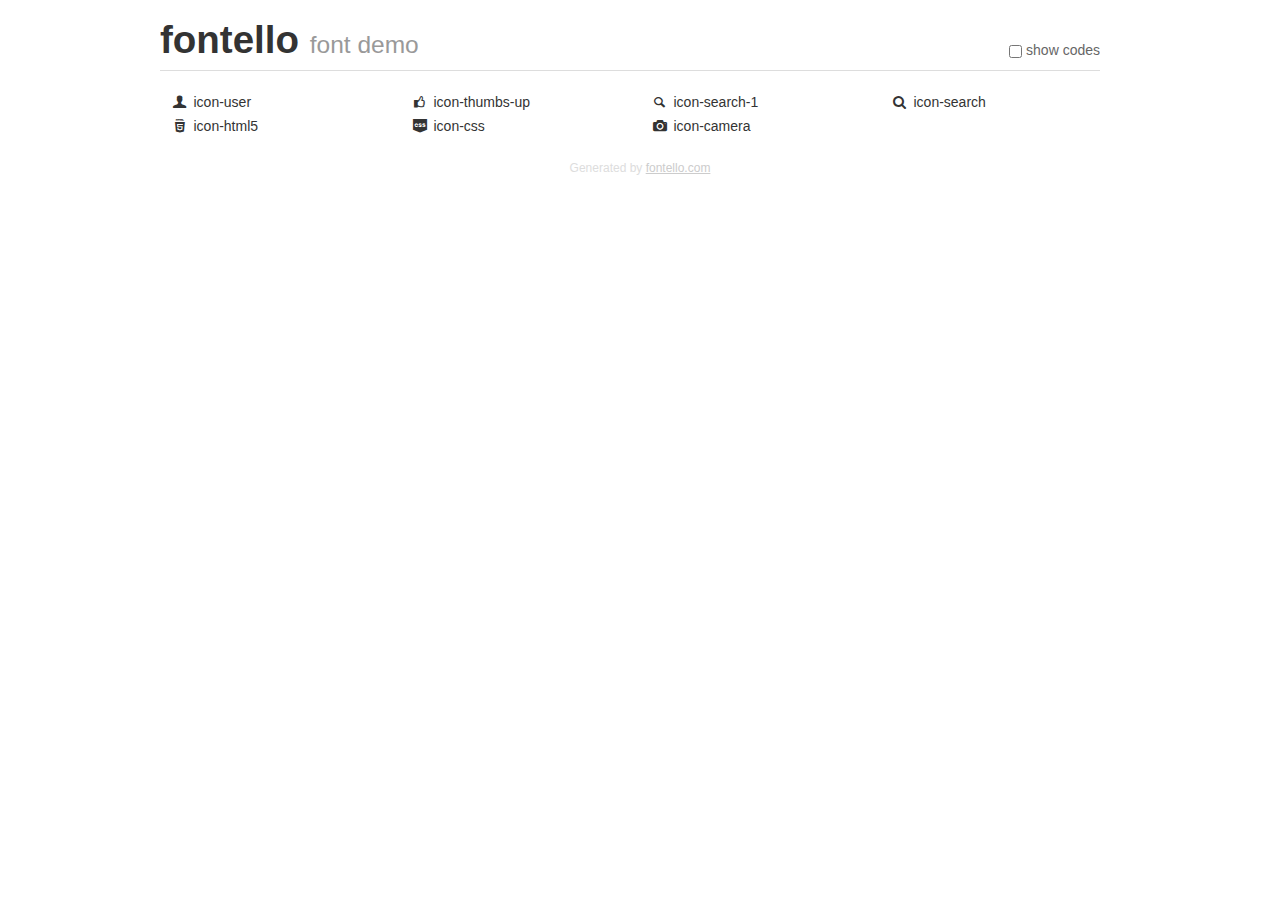
<file: css/fontello/demo.html>
<!DOCTYPE html>
<html>
  <head><!--[if lt IE 9]><script language="javascript" type="text/javascript" src="//html5shim.googlecode.com/svn/trunk/html5.js"></script><![endif]-->
    <meta charset="UTF-8"><style>/*
 * Bootstrap v2.2.1
 *
 * Copyright 2012 Twitter, Inc
 * Licensed under the Apache License v2.0
 * http://www.apache.org/licenses/LICENSE-2.0
 *
 * Designed and built with all the love in the world @twitter by @mdo and @fat.
 */
.clearfix {
  *zoom: 1;
}
.clearfix:before,
.clearfix:after {
  display: table;
  content: "";
  line-height: 0;
}
.clearfix:after {
  clear: both;
}
html {
  font-size: 100%;
  -webkit-text-size-adjust: 100%;
  -ms-text-size-adjust: 100%;
}
a:focus {
  outline: thin dotted #333;
  outline: 5px auto -webkit-focus-ring-color;
  outline-offset: -2px;
}
a:hover,
a:active {
  outline: 0;
}
button,
input,
select,
textarea {
  margin: 0;
  font-size: 100%;
  vertical-align: middle;
}
button,
input {
  *overflow: visible;
  line-height: normal;
}
button::-moz-focus-inner,
input::-moz-focus-inner {
  padding: 0;
  border: 0;
}
body {
  margin: 0;
  font-family: "Helvetica Neue", Helvetica, Arial, sans-serif;
  font-size: 14px;
  line-height: 20px;
  color: #333;
  background-color: #fff;
}
a {
  color: #08c;
  text-decoration: none;
}
a:hover {
  color: #005580;
  text-decoration: underline;
}
.row {
  margin-left: -20px;
  *zoom: 1;
}
.row:before,
.row:after {
  display: table;
  content: "";
  line-height: 0;
}
.row:after {
  clear: both;
}
[class*="span"] {
  float: left;
  min-height: 1px;
  margin-left: 20px;
}
.container,
.navbar-static-top .container,
.navbar-fixed-top .container,
.navbar-fixed-bottom .container {
  width: 940px;
}
.span12 {
  width: 940px;
}
.span11 {
  width: 860px;
}
.span10 {
  width: 780px;
}
.span9 {
  width: 700px;
}
.span8 {
  width: 620px;
}
.span7 {
  width: 540px;
}
.span6 {
  width: 460px;
}
.span5 {
  width: 380px;
}
.span4 {
  width: 300px;
}
.span3 {
  width: 220px;
}
.span2 {
  width: 140px;
}
.span1 {
  width: 60px;
}
[class*="span"].pull-right,
.row-fluid [class*="span"].pull-right {
  float: right;
}
.container {
  margin-right: auto;
  margin-left: auto;
  *zoom: 1;
}
.container:before,
.container:after {
  display: table;
  content: "";
  line-height: 0;
}
.container:after {
  clear: both;
}
p {
  margin: 0 0 10px;
}
.lead {
  margin-bottom: 20px;
  font-size: 21px;
  font-weight: 200;
  line-height: 30px;
}
small {
  font-size: 85%;
}
h1 {
  margin: 10px 0;
  font-family: inherit;
  font-weight: bold;
  line-height: 20px;
  color: inherit;
  text-rendering: optimizelegibility;
}
h1 small {
  font-weight: normal;
  line-height: 1;
  color: #999;
}
h1 {
  line-height: 40px;
}
h1 {
  font-size: 38.5px;
}
h1 small {
  font-size: 24.5px;
}
body {
  margin-top: 90px;
}
.header {
  position: fixed;
  top: 0;
  left: 50%;
  margin-left: -480px;
  background-color: #fff;
  border-bottom: 1px solid #ddd;
  padding-top: 10px;
  z-index: 10;
}
.footer {
  color: #ddd;
  font-size: 12px;
  text-align: center;
  margin-top: 20px;
}
.footer a {
  color: #ccc;
  text-decoration: underline;
}
.the-icons {
  font-size: 14px;
  line-height: 24px;
}
.switch {
  position: absolute;
  right: 0;
  bottom: 10px;
  color: #666;
}
.switch input {
  margin-right: 0.3em;
}
.codesOn .i-name {
  display: none;
}
.codesOn .i-code {
  display: inline;
}
.i-code {
  display: none;
}
@font-face {
      font-family: 'fontello';
      src: url('./font/fontello.eot?67380647');
      src: url('./font/fontello.eot?67380647#iefix') format('embedded-opentype'),
           url('./font/fontello.woff?67380647') format('woff'),
           url('./font/fontello.ttf?67380647') format('truetype'),
           url('./font/fontello.svg?67380647#fontello') format('svg');
      font-weight: normal;
      font-style: normal;
    }
     
     
    .demo-icon
    {
      font-family: "fontello";
      font-style: normal;
      font-weight: normal;
      speak: none;
     
      display: inline-block;
      text-decoration: inherit;
      width: 1em;
      margin-right: .2em;
      text-align: center;
      /* opacity: .8; */
     
      /* For safety - reset parent styles, that can break glyph codes*/
      font-variant: normal;
      text-transform: none;
     
      /* fix buttons height, for twitter bootstrap */
      line-height: 1em;
     
      /* Animation center compensation - margins should be symmetric */
      /* remove if not needed */
      margin-left: .2em;
     
      /* You can be more comfortable with increased icons size */
      /* font-size: 120%; */
     
      /* Font smoothing. That was taken from TWBS */
      -webkit-font-smoothing: antialiased;
      -moz-osx-font-smoothing: grayscale;
     
      /* Uncomment for 3D effect */
      /* text-shadow: 1px 1px 1px rgba(127, 127, 127, 0.3); */
    }
     </style>
    <link rel="stylesheet" href="css/animation.css"><!--[if IE 7]><link rel="stylesheet" href="css/fontello-ie7.css"><![endif]-->
    <script>
      function toggleCodes(on) {
        var obj = document.getElementById('icons');
      
        if (on) {
          obj.className += ' codesOn';
        } else {
          obj.className = obj.className.replace(' codesOn', '');
        }
      }
      
    </script>
  </head>
  <body>
    <div class="container header">
      <h1>
        fontello
         <small>font demo</small>
      </h1>
      <label class="switch">
        <input type="checkbox" onclick="toggleCodes(this.checked)">show codes
      </label>
    </div>
    <div id="icons" class="container">
      <div class="row">
        <div title="Code: 0xe800" class="the-icons span3"><i class="demo-icon icon-user">&#xe800;</i> <span class="i-name">icon-user</span><span class="i-code">0xe800</span></div>
        <div title="Code: 0xe801" class="the-icons span3"><i class="demo-icon icon-thumbs-up">&#xe801;</i> <span class="i-name">icon-thumbs-up</span><span class="i-code">0xe801</span></div>
        <div title="Code: 0xe802" class="the-icons span3"><i class="demo-icon icon-search-1">&#xe802;</i> <span class="i-name">icon-search-1</span><span class="i-code">0xe802</span></div>
        <div title="Code: 0xe805" class="the-icons span3"><i class="demo-icon icon-search">&#xe805;</i> <span class="i-name">icon-search</span><span class="i-code">0xe805</span></div>
      </div>
      <div class="row">
        <div title="Code: 0xe806" class="the-icons span3"><i class="demo-icon icon-html5">&#xe806;</i> <span class="i-name">icon-html5</span><span class="i-code">0xe806</span></div>
        <div title="Code: 0xe807" class="the-icons span3"><i class="demo-icon icon-css">&#xe807;</i> <span class="i-name">icon-css</span><span class="i-code">0xe807</span></div>
        <div title="Code: 0xe808" class="the-icons span3"><i class="demo-icon icon-camera">&#xe808;</i> <span class="i-name">icon-camera</span><span class="i-code">0xe808</span></div>
      </div>
    </div>
    <div class="container footer">Generated by <a href="http://fontello.com">fontello.com</a></div>
  </body>
</html>
</file>
<file: css/fontello/css/fontello-ie7.css>
[class^="icon-"], [class*=" icon-"] {
  font-family: 'fontello';
  font-style: normal;
  font-weight: normal;
 
  /* fix buttons height */
  line-height: 1em;
 
  /* you can be more comfortable with increased icons size */
  /* font-size: 120%; */
}
 
.icon-user { *zoom: expression( this.runtimeStyle['zoom'] = '1', this.innerHTML = '&#xe800;&nbsp;'); }
.icon-thumbs-up { *zoom: expression( this.runtimeStyle['zoom'] = '1', this.innerHTML = '&#xe801;&nbsp;'); }
.icon-search-1 { *zoom: expression( this.runtimeStyle['zoom'] = '1', this.innerHTML = '&#xe802;&nbsp;'); }
.icon-search { *zoom: expression( this.runtimeStyle['zoom'] = '1', this.innerHTML = '&#xe805;&nbsp;'); }
.icon-html5 { *zoom: expression( this.runtimeStyle['zoom'] = '1', this.innerHTML = '&#xe806;&nbsp;'); }
.icon-css { *zoom: expression( this.runtimeStyle['zoom'] = '1', this.innerHTML = '&#xe807;&nbsp;'); }
.icon-camera { *zoom: expression( this.runtimeStyle['zoom'] = '1', this.innerHTML = '&#xe808;&nbsp;'); }
</file>
<file: css/fontello/css/animation.css>
/*
   Animation example, for spinners
*/
.animate-spin {
  -moz-animation: spin 2s infinite linear;
  -o-animation: spin 2s infinite linear;
  -webkit-animation: spin 2s infinite linear;
  animation: spin 2s infinite linear;
  display: inline-block;
}
@-moz-keyframes spin {
  0% {
    -moz-transform: rotate(0deg);
    -o-transform: rotate(0deg);
    -webkit-transform: rotate(0deg);
    transform: rotate(0deg);
  }

  100% {
    -moz-transform: rotate(359deg);
    -o-transform: rotate(359deg);
    -webkit-transform: rotate(359deg);
    transform: rotate(359deg);
  }
}
@-webkit-keyframes spin {
  0% {
    -moz-transform: rotate(0deg);
    -o-transform: rotate(0deg);
    -webkit-transform: rotate(0deg);
    transform: rotate(0deg);
  }

  100% {
    -moz-transform: rotate(359deg);
    -o-transform: rotate(359deg);
    -webkit-transform: rotate(359deg);
    transform: rotate(359deg);
  }
}
@-o-keyframes spin {
  0% {
    -moz-transform: rotate(0deg);
    -o-transform: rotate(0deg);
    -webkit-transform: rotate(0deg);
    transform: rotate(0deg);
  }

  100% {
    -moz-transform: rotate(359deg);
    -o-transform: rotate(359deg);
    -webkit-transform: rotate(359deg);
    transform: rotate(359deg);
  }
}
@-ms-keyframes spin {
  0% {
    -moz-transform: rotate(0deg);
    -o-transform: rotate(0deg);
    -webkit-transform: rotate(0deg);
    transform: rotate(0deg);
  }

  100% {
    -moz-transform: rotate(359deg);
    -o-transform: rotate(359deg);
    -webkit-transform: rotate(359deg);
    transform: rotate(359deg);
  }
}
@keyframes spin {
  0% {
    -moz-transform: rotate(0deg);
    -o-transform: rotate(0deg);
    -webkit-transform: rotate(0deg);
    transform: rotate(0deg);
  }

  100% {
    -moz-transform: rotate(359deg);
    -o-transform: rotate(359deg);
    -webkit-transform: rotate(359deg);
    transform: rotate(359deg);
  }
}
</file>
